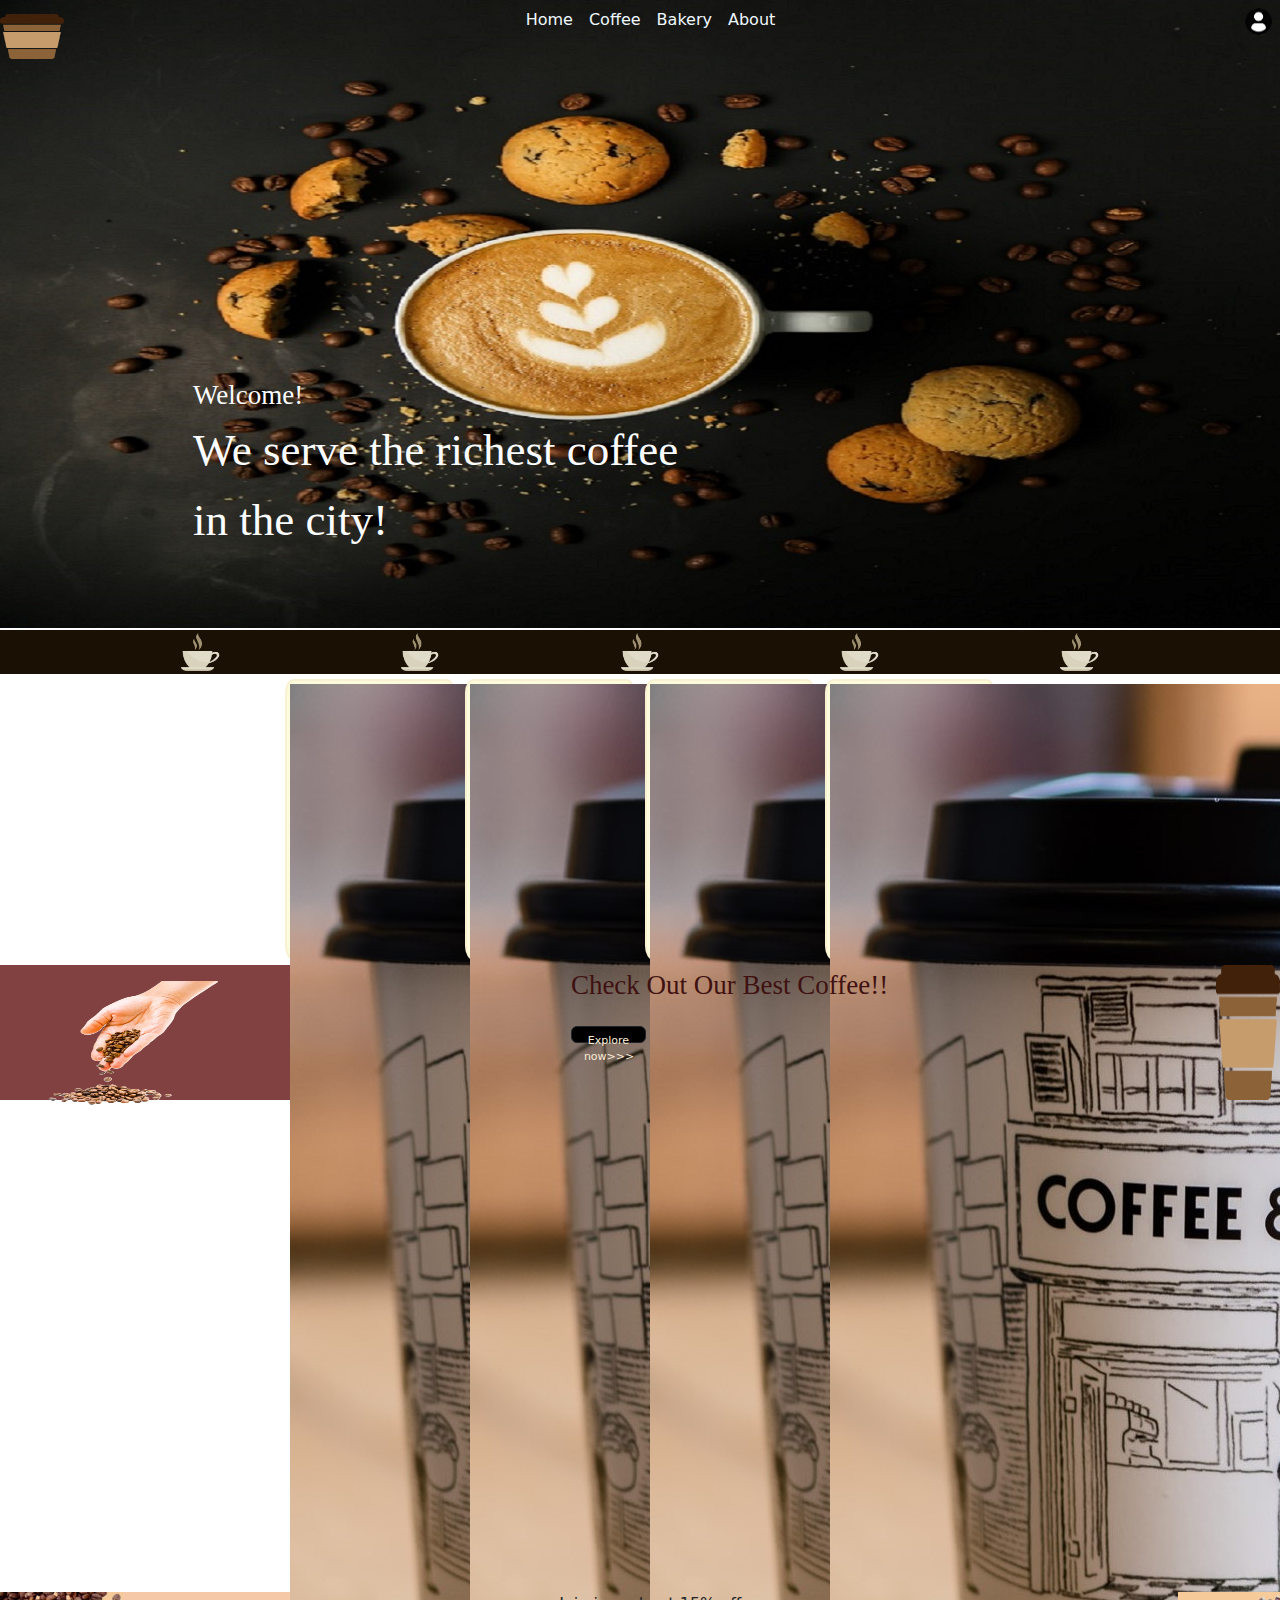
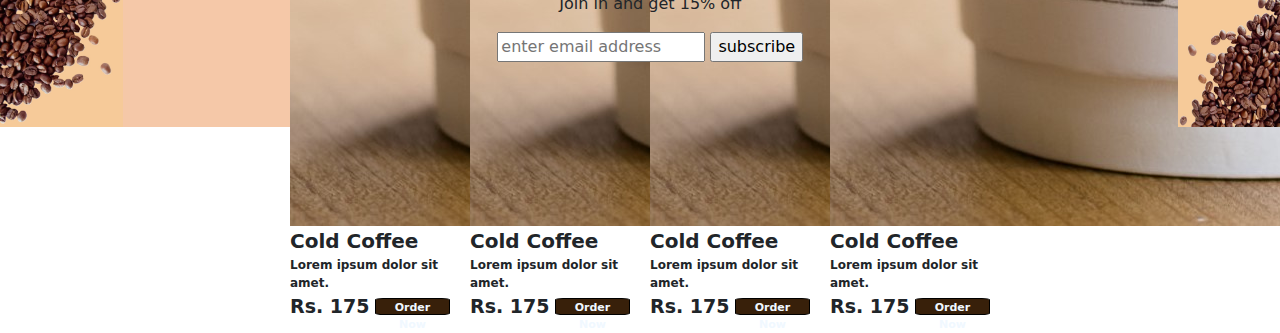
<file: projectsem3-main/index.html>
<!DOCTYPE html>
<html lang="en">
    <head>
        <meta charset="UTF-8">
        <meta name="viewport" content="width=device-width, initial-scale=1.0">
        <link rel="stylesheet" href="https://cdn.jsdelivr.net/npm/bootstrap@5.3.2/dist/css/bootstrap.min.css">
        <script src="https://cdn.jsdelivr.net/npm/bootstrap@5.3.2/dist/js/bootstrap.bundle.min.js"></script>
        <title>Document</title>
        <link rel="stylesheet" href="coffee1.css">
        <link rel="stylesheet" href="script.js  ">

    </head>
    <body>
        <div class="header">
            <nav>
                <div class="d-flex justify-content-between main_nav">
                    <div class="logo navbar_brand">
                        <a href="" class="navbar_brand">
                            <img src="cold-coffee-icon.webp" alt="" style="width: 5vw; height: 5vh;">
                        </a>
                    </div>
                    <div class="d-flex justify-content-evenly">
                        <div class="p-2">Home</div>
                        <div class="p-2">Coffee</div>
                        <div class="p-2">Bakery</div>
                        <div class="p-2">About</div>
                    </div>
                    <div class="p-2 navbar_brand">
                        <a href="">
                            <img src="acc1.png" alt="" style="height: 3vh;">
                        </a>
                    </div>
                </div>
            </nav>
            <div class="welcome">
                <table class="w1">
                    <tr>
                        <td class="text">Welcome!</td>
                    </tr>
                    <tr>
                        <td class="text text1">We serve the richest coffee</td>
                    </tr>
                    <tr>
                        <td class="text text1">in the city!</td>
                    </tr>
                </table>
            </div>
        </div>
        <div class="d-flex justify-content-evenly icons" style="background-color: rgb(26, 16, 3); padding-top: 3px; padding-bottom: 3px;">
            <img
                src="coffee-icon.webp"
                alt=""
                height="3%"
                width="3%"
            >
            <img
                src="coffee-icon.webp"
                alt=""
                height="3%"
                width="3%"
            >
            <img
                src="coffee-icon.webp"
                alt=""
                height="3%"
                width="3%"
            >
            <img
                src="coffee-icon.webp"
                alt=""
                height="3%"
                width="3%"
            >
            <img
                src="coffee-icon.webp"
                alt=""
                height="3%"
                width="3%"
            >
        </div>
        
        <div class="xyz">
            <div class="abc">
                <div class="menu_unit">
                    <div class="create">
                        <div class="info">
                            <div class="cimg1">
                                <img src="c12.jpg" alt="">
                            </div>
                            <div class="name">
                                Cold Coffee
                                <div class="description">Lorem ipsum dolor sit amet.</div>
                            </div>
                            <div class="price_order">
                                <div class="price">Rs. 175</div>
                                <button>Order Now</button>
                            </div>
                        </div>
                    </div>
                </div>
                <!-- <div></div>
            <div></div>
            <div></div> -->
                <div class="menu_unit">
                    <div class="create">
                        <div class="info">
                            <div class="cimg1">
                                <img src="c12.jpg" alt="">
                            </div>
                            <div class="name">
                                Cold Coffee
                                <div class="description">Lorem ipsum dolor sit amet.</div>
                            </div>
                            <div class="price_order">
                                <div class="price">Rs. 175</div>
                                <button>Order Now</button>
                            </div>
                        </div>
                    </div>
                </div>
                <div class="menu_unit">
                    <div class="create">
                        <div class="info">
                            <div class="cimg1">
                                <img src="c12.jpg" alt="">
                            </div>
                            <div class="name">
                                Cold Coffee
                                <div class="description">Lorem ipsum dolor sit amet.</div>
                            </div>
                            <div class="price_order">
                                <div class="price">Rs. 175</div>
                                <button>Order Now</button>
                            </div>
                        </div>
                    </div>
                </div>
                <div class="menu_unit">
                    <div class="create">
                        <div class="info">
                            <div class="cimg1">
                                <img src="c12.jpg" alt="">
                            </div>
                            <div class="name">
                                Cold Coffee
                                <div class="description">Lorem ipsum dolor sit amet.</div>
                            </div>
                            <div class="price_order">
                                <div class="price">Rs. 175</div>
                                <button>Order Now</button>
                            </div>
                        </div>
                    </div>
                </div>
            </div>
        </div>  

        <div class="cour d-flex justify-content-between" style=" background-color:#814141;width: 100%; height:15vh">
            <div class="p-1">
                <img src="clour1.png" style="height:15vh; width:15vw" alt="">
            </div>
            <div style="">
                <p class="text" style="color: rgb(63, 17, 17);">
                    Check Out Our Best Coffee!!
                </p>
                <button type="button" class="btn btn-dark" style="background-color: black; color:antiquewhite;">
                    Explore
                now&gt;&gt;&gt;
                </button>
            </div>
            <div class="p1">
                <img src="cold-coffee-icon.webp" alt="" style="width: 5vw; height: 15vh;">
            </div>
        </div>
      <section class="home">
        <div class="swiper-container home-slider">
            <div class="swiper-wrapper">
                <div class="swiper-slide">
                    <div class="container">
                        <img src="b.jpg" alt="Image 1" class="rounded-circle">
                        <h2>Ranbir Kapoor</h2>
                        <img src="5star.jpg" alt="5 stars" class="star-rating">
                        <p>Lorem ipsum dolor sit amet, consectetur adipiscing elit. Nullam nec nisi elit. Nam scelerisque arcu vitae elit blandit, vitae fringilla nunc vehicula.</p>
                    </div>
                </div>
                <div class="swiper-slide">
                    <div class="container">
                        <img src="b.jpg" alt="Image 2" class="rounded-circle">
                        <h2>Ranbir Kapoor</h2>
                        <img src="5star.jpg" alt="5 stars" class="star-rating">
                        <p>Lorem ipsum dolor sit amet, consectetur adipiscing elit. Nullam nec nisi elit. Nam scelerisque arcu vitae elit blandit, vitae fringilla nunc vehicula.</p>
                    </div>
                </div>
                <div class="swiper-slide">
                    <div class="container">
                        <img src="b.jpg" alt="Image 2" class="rounded-circle">
                        <h2>Ranbir Kapoor</h2>
                        <img src="5star.jpg" alt="5 stars" class="star-rating">
                        <p>Lorem ipsum dolor sit amet, consectetur adipiscing elit. Nullam nec nisi elit. Nam scelerisque arcu vitae elit blandit, vitae fringilla nunc vehicula.</p>
                    </div>
                </div>
                <!-- Add more slides as needed -->
            </div>
            <!-- Add Pagination -->
            <div class="swiper-pagination">
                
            </div>
        </div>
    </section>

    <!-- Link Swiper's JS -->

    
    <script src="https://cdn.jsdelivr.net/npm/@popperjs/core@2.11.8/dist/umd/popper.min.js"
            integrity="sha384-I7E8VVD/ismYTF4hNIPjVp/Zjvgyol6VFvRkX/vR+Vc4jQkC+hVqc2pM8ODewa9r"
            crossorigin="anonymous"></script>
    <script src="https://cdn.jsdelivr.net/npm/bootstrap@5.3.2/dist/js/bootstrap.min.js"
            integrity="sha384-BBtl+eGJRgqQAUMxJ7pMwbEyER4l1g+O15P+16Ep7Q9Q+zqX6gSbd85u4mG4QzX+"
            crossorigin="anonymous"></script>
    <script src="https://cdn.jsdelivr.net/npm/swiper@11/swiper-bundle.min.js"></script>
    <script src="script.js"></script>
    
        <div class="conatiner d-flex justify-content-between" style=" background-color:rgb(245, 200, 168);width: 100%; height:15vh">
            <div>
                <img src="coffeeBeansx.jpg" alt="" style="width:8cw; height: 15vh;">
            </div>
            <div style="text-align: center;">
                <p>Join in and get 15% off</p>
                <form action="" style="">
                    <label for="">
                        <input type="text" placeholder="enter email address ">
                    </label>
                    <input type="submit" value="subscribe">
                </form>
            </div>
            <div class="p1">
                <img src="coffeeBeansy.jpg" alt="" style="width:8vw; height: 15vh;">
            </div>
        </div>
        <!-- <div class="d-flex justify-content-between">
    <div class="container"> 
        <iframe src="https://www.google.com/maps/embed?pb=!1m18!1m12!1m3!1d3671.7031251594594!2d72.55020397264002!3d23.0346701331185!2m3!1f0!2f0!3f0!3m2!1i1024!2i768!4f13.1!3m3!1m2!1s0x395e85cab32db769%3A0xa89c00c3541a2f74!2sbrewer%20cafe%20n%20restro!5e0!3m2!1sen!2sin!4v1709568231590!5m2!1sen!2sin" width="500" height="450" style="border:0;" allowfullscreen="" loading="lazy" referrerpolicy="no-referrer-when-downgrade"></iframe>
    </div>
    <div style=" background-color:rgb(245, 200, 168); width:1750px">
        sfnkfklfnklfnklfn
    </div>
   </div> -->
    </body>
</html>
</file>
<file: projectsem3-main/coffee1.css>
.header {
    background-image: url("b.jpg");
    height: 70vh;
    width: 100%;
    background-size: 100% 100%;
    position: relative;
}

.welcome {
    position: absolute;
    margin-top: 35vh;
    margin-left: 15%;
}

.text {
    color: rgb(252, 253, 255);
    font-size: 3vh;
    font-family: cursive;
    font-weight: 200;
}

.text1 {
    font-size:5vh;
}

nav {
    background-color: transparent !important;
    
    color: aliceblue;
}
.p-1{
    padding-top: 1.7vh !important;
    font-size: 1.5vw;
    padding-left: 2vw !important;
    padding-right: 2vw !important;

}
.logo{
    padding-top: 1.5vh !important;
}
.menu_unit{
    padding: 5px;
}

        .create {
            display: flex;
            justify-content: space-around;
            /* width: 120px; */
            /* height: 195px; */
            height: 235px;
            width: 150px;
            border: 2px solid rgba(248, 225, 197, 0.377);
            border-radius: 5%;
            background-color: rgb(252, 251, 220);
            /* 1.54 */
        }

        .info {
            padding: 3px 0 0 0;
            /* height: 190px; */
            height: 210px;
            /* width: 110px; */
            width: 140px;
            border-radius: 5%;
            /* 1.22 */
        }

        .img1 {
            /* height: 135px;
    width: 110px; */
            height: 3%;
            width: 140px;
            border: 1px solid rgba(248, 236, 222, 0.877);
            border-radius: 4%;
        }

        .name {
            font-size: 18px !important;
            font-weight: 650;
        }

        .description {
            font-size: 10px !important;
            font-weight: 550;
        }

        .price_order {
            display: flex;
            justify-content: space-between;
            align-items: center;
        }

        .price {
            font-size: 17px !important;
            font-weight: 700;
        }

        button {
            height: 17px;
            width: 70px;
            font-size: 10px !important;
            font-weight: 600;
            border: 0.5px solid black;
            border-radius: 10%;
            background-color: rgb(56, 32, 10);
            color: aliceblue;
        }

        .abc {
            display: grid;
            grid-template-columns: 1fr 1fr 1fr 1fr;
            /* column-gap: 0px; */
        }

        @media screen and (max-width: 550px) {
            .abc {
                display: grid;
                grid-template-columns: 1fr 1fr;
            }
        }
        @media screen and (max-width: 340px) {
            .abc {
                display: grid;
                grid-template-columns: 1fr;
            }
        }

        .xyz {
            display: flex;
            justify-content: space-around;
        }


        @media  screen and (min-width:378px) {

.create{
display: flex;
justify-content: space-around;
/* width: 120px; */
/* height: 195px; */
height: 281px;
width: 170px;
border: 2px solid rgba(248, 225, 197, 0.377);
border-radius: 5%;
background-color: rgb(252, 251, 220);
/* 1.54 */
} 

.info{
padding: 3px 0 0 0;
/* height: 190px; */
height: 260px;
/* width: 110px; */
width: 160px;
border-radius: 5%;
/* 1.22 */
}

img1{
/* height: 135px;
width: 110px; */
height: 195px;
width: 160px;
border: 1px solid rgba(248, 236, 222, 0.877);
border-radius: 4%;
}

.name{
font-size: 20px !important;
font-weight: 650;
}
.description{
font-size: 12px !important;
font-weight: 550;
}

.price_order{
display:flex;
justify-content: space-between;
align-items: center;
}

.price{
font-size: 19px !important;
font-weight: 700;
}

button{
height: 17px;
width: 75px;
font-size: 11px !important;
font-weight: 600;
border: 0.5px solid black;
border-radius: 11%;
background-color: rgb(56, 32, 10);
color: aliceblue;
}


}
.home .home-slider .swiper-slide{
    overflow:hidden;
    border-radius: .5rem;
    height:10rem;
    width:35rem;margin: 3px;


}
.home .home-slider .swiper-slide .cv1{
    height: 100%;
    width: 100%;
    object-fit:cover;
}
</file>
